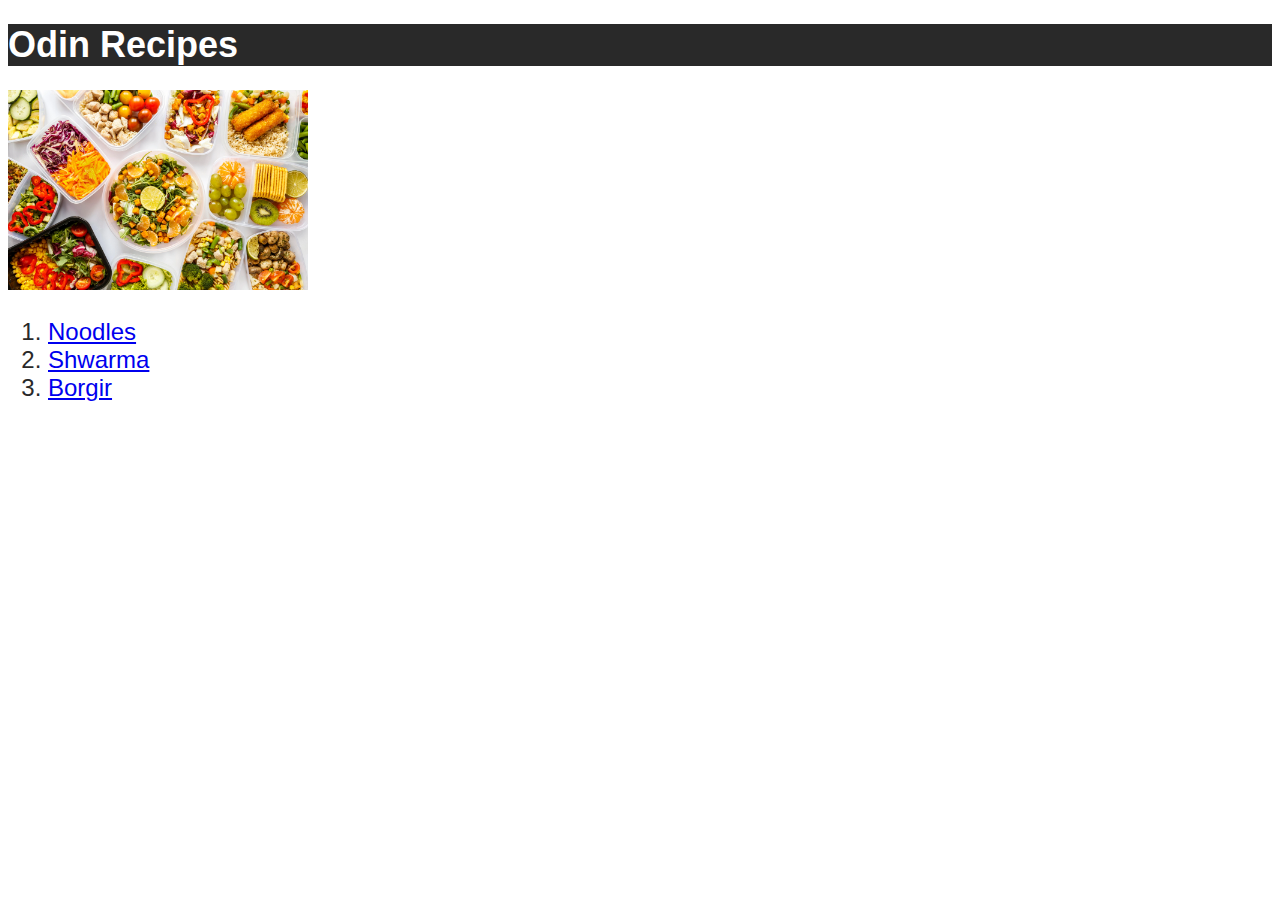
<file: index.html>
<!DOCTYPE html>
<html>
    <head>
        <meta charset="utf-8">
        <title>
            Odin Recipes
        </title>
        <link rel="stylesheet" href="style.css">
    </head>
    <body>
        <h1 class="index-title" id="index-titles">
            Odin Recipes
        </h1>
        <img src="imgs/receipes.webp" alt="food image">
        <ol class="index-list">
            <li><a href="recipes/noodles.html">Noodles</a></li>
            <li><a href="recipes/shwarma.html">Shwarma</a></li>
            <li><a href="recipes/borgir.html">Borgir</a></li>
        </ol>       
    </body>
</html>
</file>
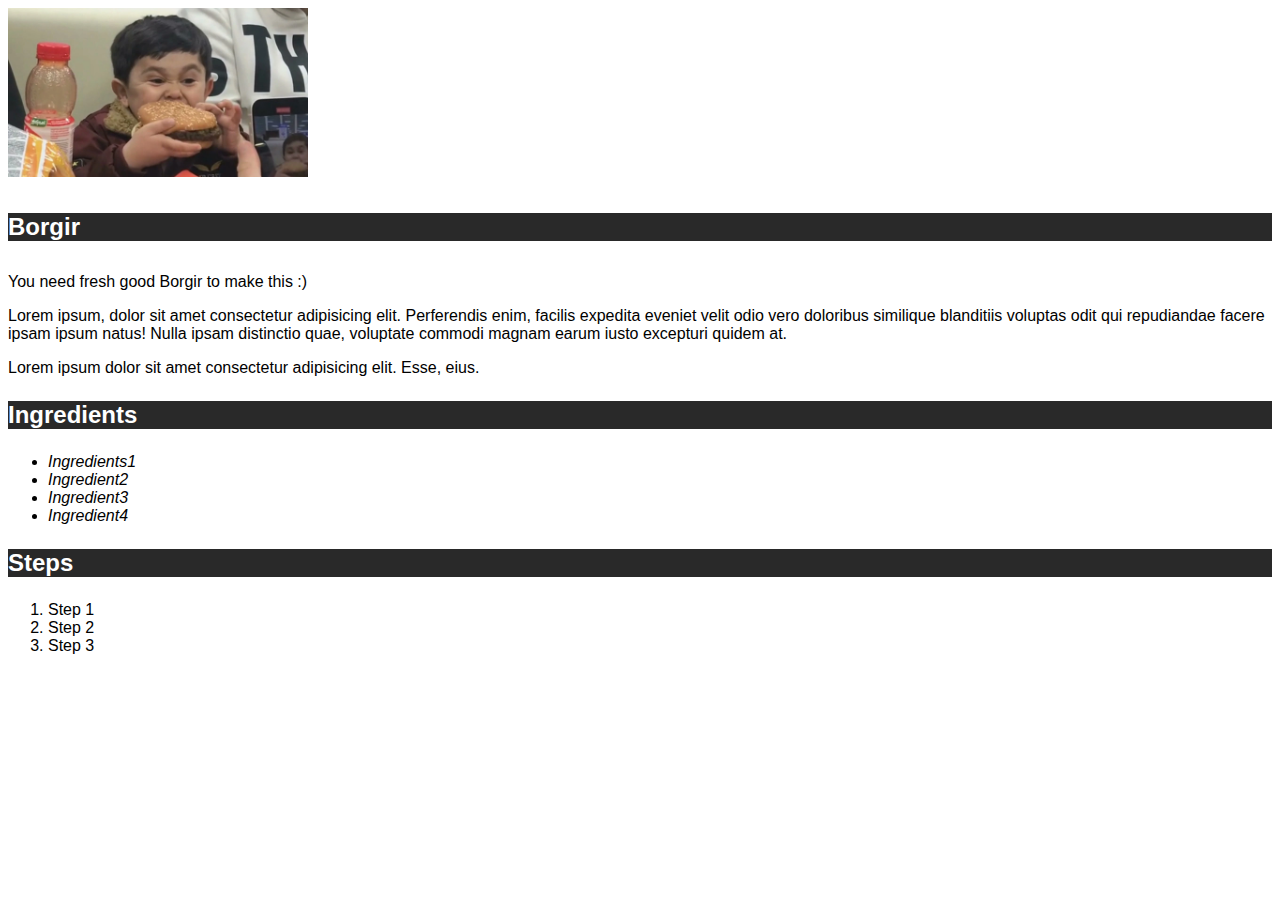
<file: recipes/borgir.html>
<!DOCTYPE html>
<html lang="en">
<head>
    <meta charset="UTF-8">
    <title>Borgir</title>
    <link rel="stylesheet" href="../style.css">
</head>
<body>
    <img src="../imgs/borgir.webp">
    <h4 class="receipe-name">Borgir</h4>
    <p>You need fresh good Borgir to make this :)</p>
    <p>Lorem ipsum, dolor sit amet consectetur adipisicing elit. Perferendis enim, facilis expedita eveniet velit odio vero doloribus similique blanditiis voluptas odit qui repudiandae facere ipsam ipsum natus! Nulla ipsam distinctio quae, voluptate commodi magnam earum iusto excepturi quidem at.</p>
    <p>Lorem ipsum dolor sit amet consectetur adipisicing elit. Esse, eius.</p>
    <h3 class="ingredient-header">
        Ingredients
    </h3>
    <ul class="ingredient-list">
        <li>Ingredients1</li>
        <li>Ingredient2</li>
        <li>Ingredient3</li>
        <li>Ingredient4</li>
    </ul>
    <h3 class="steps-header">Steps</h3>
    <ol>
        <li>Step 1</li>
        <li>Step 2 </li>
        <li>Step 3</li>
    </ol>
</body>
</html>
</file>
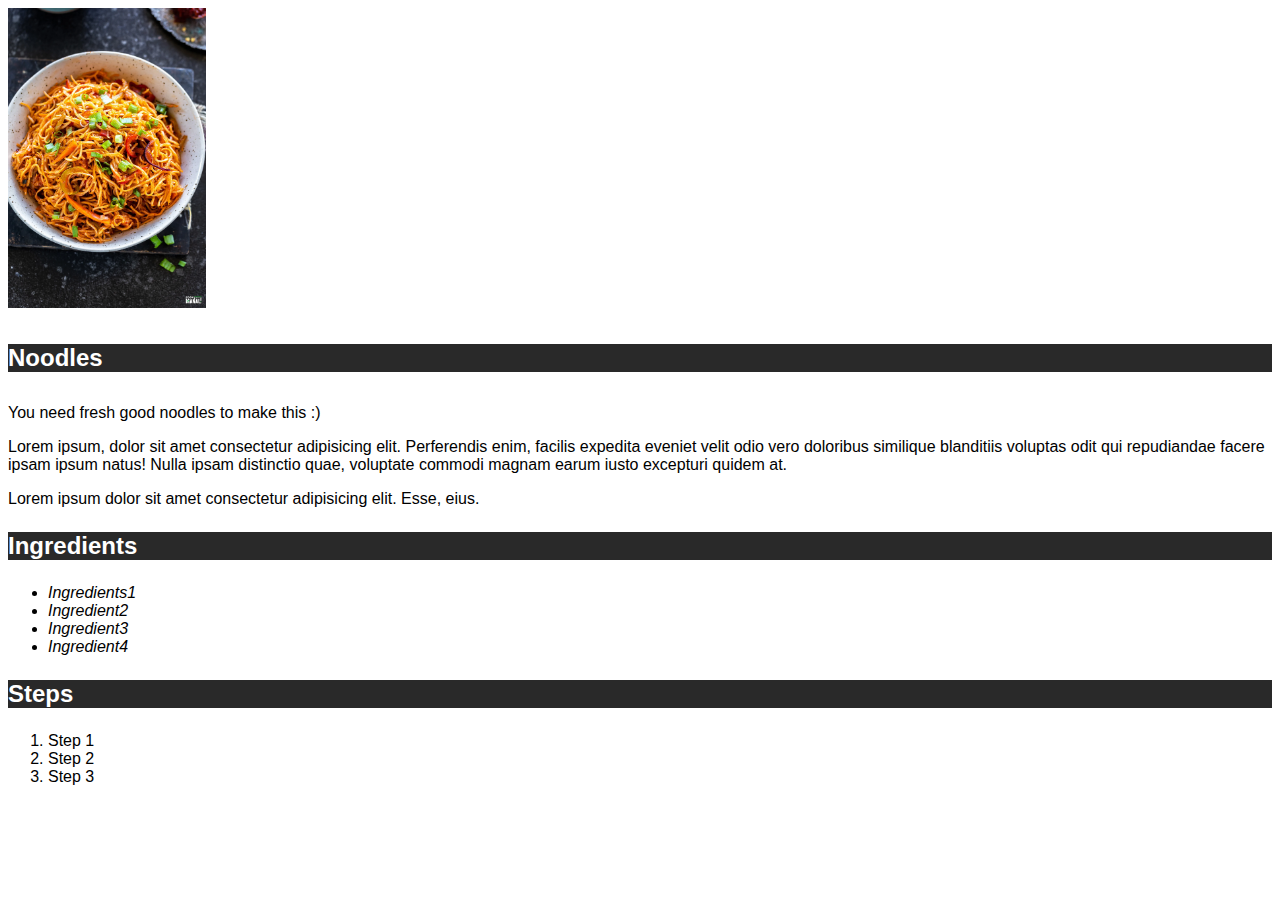
<file: recipes/noodles.html>
<!DOCTYPE html>
<html lang="en">
<head>
    <meta charset="UTF-8">
    <title>Noodles</title>
    <link rel="stylesheet" href="../style.css">
</head>
<body>
    <img class="noodles-img" src="../imgs/noodles.webp">
    <h4 class="receipe-name">Noodles</h4>
    <p>You need fresh good noodles to make this :)</p>
    <p>Lorem ipsum, dolor sit amet consectetur adipisicing elit. Perferendis enim, facilis expedita eveniet velit odio vero doloribus similique blanditiis voluptas odit qui repudiandae facere ipsam ipsum natus! Nulla ipsam distinctio quae, voluptate commodi magnam earum iusto excepturi quidem at.</p>
    <p>Lorem ipsum dolor sit amet consectetur adipisicing elit. Esse, eius.</p>
    <h3 class="ingredient-header">
        Ingredients
    </h3>
    <ul class="ingredient-list">
        <li>Ingredients1</li>
        <li>Ingredient2</li>
        <li>Ingredient3</li>
        <li>Ingredient4</li>
    </ul>
    <h3 class="steps-header">Steps</h3>
    <ol>
        <li>Step 1</li>
        <li>Step 2 </li>
        <li>Step 3</li>
    </ol>
</body>
</html>
</file>
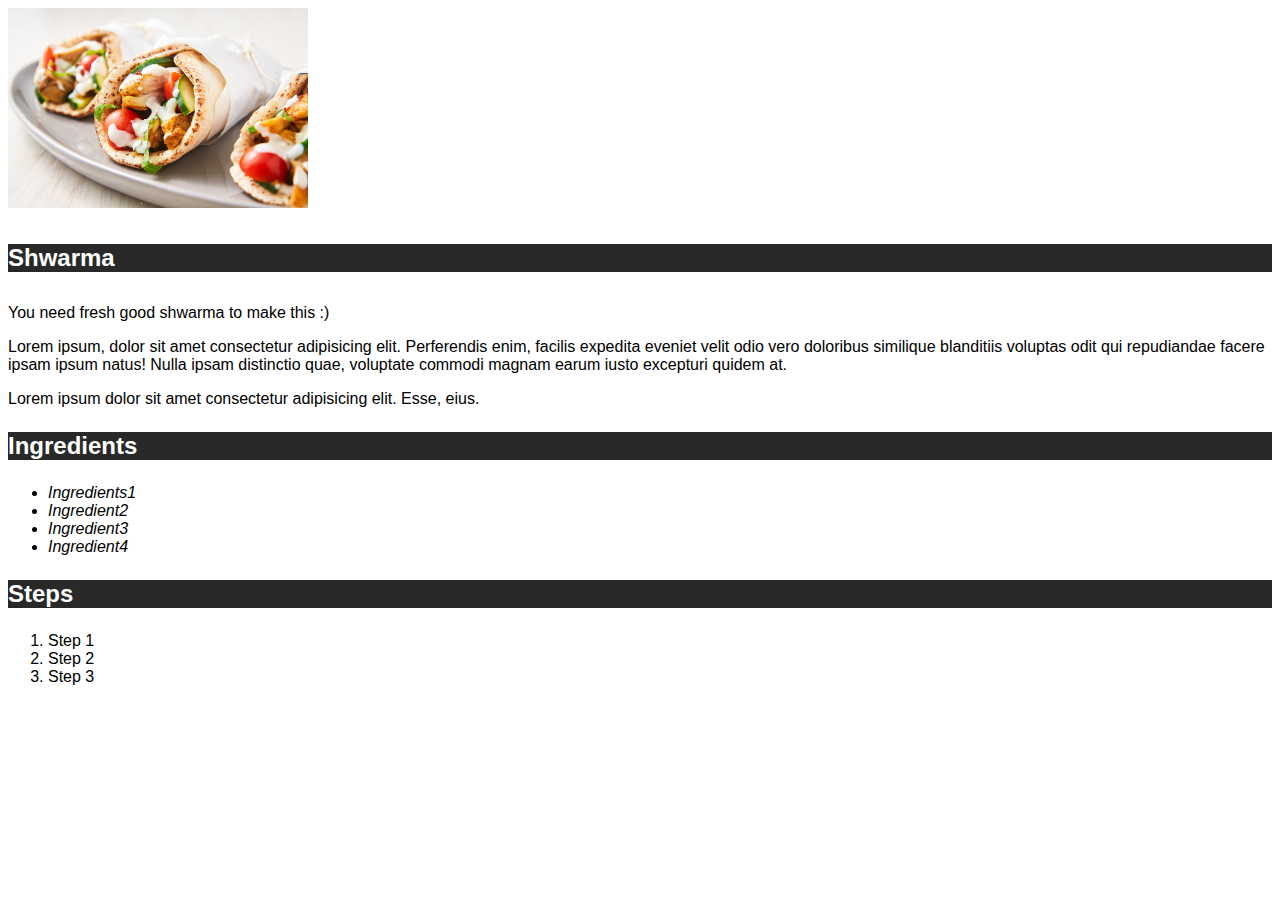
<file: recipes/shwarma.html>
<!DOCTYPE html>
<html lang="en">
<head>
    <meta charset="UTF-8">
    <title>shwarma</title>
    <link rel="stylesheet" href="../style.css">
</head>
<body>
    <img src="../imgs/shwarma.png">
    <h4 class="receipe-name">Shwarma</h4>
    <p>You need fresh good shwarma to make this :)</p>
    <p>Lorem ipsum, dolor sit amet consectetur adipisicing elit. Perferendis enim, facilis expedita eveniet velit odio vero doloribus similique blanditiis voluptas odit qui repudiandae facere ipsam ipsum natus! Nulla ipsam distinctio quae, voluptate commodi magnam earum iusto excepturi quidem at.</p>
    <p>Lorem ipsum dolor sit amet consectetur adipisicing elit. Esse, eius.</p>
    <h3 class="ingredient-header">
        Ingredients
    </h3>
    <ul class="ingredient-list">
        <li>Ingredients1</li>
        <li>Ingredient2</li>
        <li>Ingredient3</li>
        <li>Ingredient4</li>
    </ul>
    <h3 class="steps-header">Steps</h3>
    <ol>
        <li>Step 1</li>
        <li>Step 2 </li>
        <li>Step 3</li>
    </ol>
</body>
</html>
</file>
<file: style.css>
*{
    font-family: arial;
}

img{
    width: 300px;
}

.receipe-name,
.ingredient-header,
.steps-header,
.index-title
{
    font-size: 24px;
    background-color: rgb(41, 41, 41);
    color: white;
}

#index-titles{
    font-size: 36px;
}

.index-list{
    font-size: 24px;
    color:rgb(41, 41, 41);
}

.noodles-img{
    height: 300px;
    width: auto;
}

.ingredient-list{
    font-style:italic;
}
</file>
